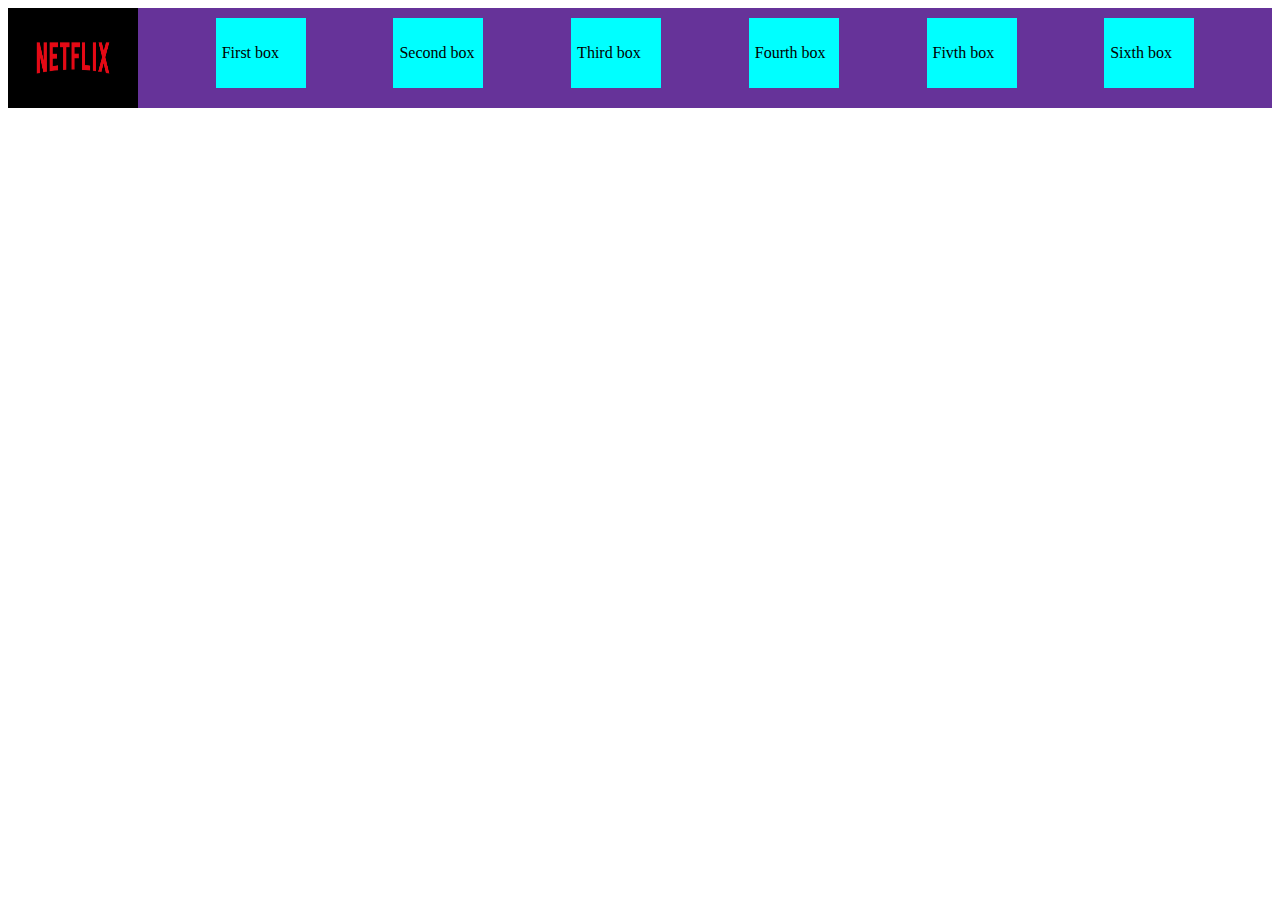
<file: Netflix clone/index.html>
<!DOCTYPE html>
<html lang="en">

<head>
    <meta charset="UTF-8">
    <meta http-equiv="X-UA-Compatible" content="IE=edge">
    <meta name="viewport" content="width=device-width, initial-scale=1.0">
    <title>Document</title>
    <link rel="stylesheet" href="index.css">
</head>

<body>
    <div class="main-container">
        <img src="./netflixLogo.jpg" alt="">
        <div class="container">
            <div class="item" id="item1">First box</div>
            <div class="item" id="item2">Second box</div>
            <div class="item" id="item3">Third box</div>
            <div class="item" id="item4">Fourth box</div>
            <div class="item" id="item5">Fivth box</div>
            <div class="item" id="item6">Sixth box</div>
        </div>
    </div>
</body>

</html>
</file>
<file: Netflix clone/index.css>
*{
    box-sizing: border-box;
}
.main-container{
    display: flex;
    background-color: rebeccapurple;
    flex-wrap: wrap;
}
.container{
    display: flex;
    flex-direction: row;
    /* justify-content: right; */
    flex: 1;
    flex-wrap: wrap;
    justify-content: space-evenly;
}
img{
    height: 100px;
    width: 130px;
}
.item{
    background-color: aqua;
    height: 70px;
    width: 90px;
    margin: 10px;
    display: flex;
    flex-direction: column;
    justify-content: center;
    padding: 0px 6px;

}
</file>
